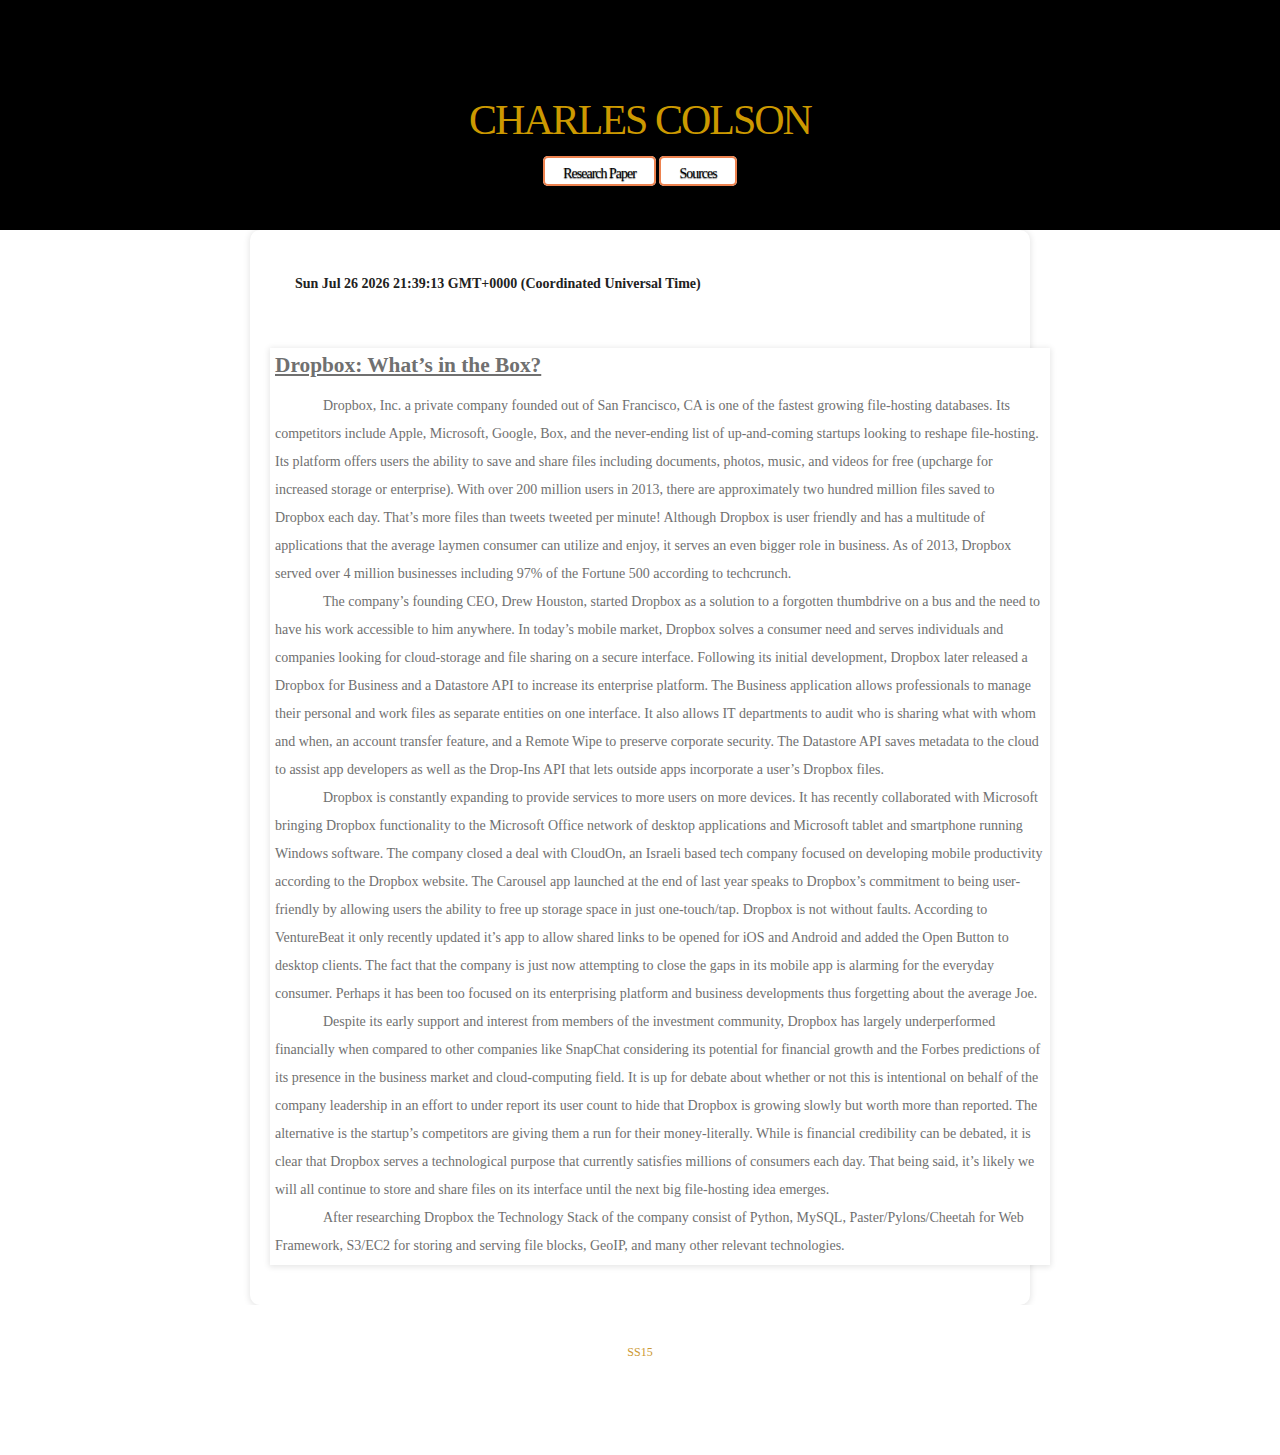
<file: Week6/index.html>
<html xmlns="http://www.w3.org/1999/xhtml">
<head>
<meta name="generator" content="HTML Tidy for Linux (vers 25 March 2009), see www.w3.org" />
<meta http-equiv="Content-Type" content="text/html; charset=utf-8" />
<title>TC 362</title>
<link href="css/style.css" rel="stylesheet" type="text/css" media="screen" />
<style type="text/css">
/*<![CDATA[*/
body,td,th {
        font-family: Arvo, serif;
        color: #C93;
}
/*]]>*/
</style>
</head>
<body>
<div id="header-wrapper">
<div id="header" class="container">
<div id="logo">
<h1><a href="index.html">Charles Colson</a></h1>
</div>
</div>
<div id="menu">
<ul>
<li class="current_page_item"><a href="index.html">Research Paper</a></li>
<li><a href="Sources.html">Sources</a></li>

</ul>
</div>
</div>
<div id="poptrox">
<ul id="gallery">
<li><strong><p id="demo"></p>

<script>
document.getElementById("demo").innerHTML = Date();
</script></strong></li>
</ul>
<br class="clear" />

<div id="wrapper">
<div id="page">
<div id="box1">
<FONT FACE="Times New Roman, serif"><FONT SIZE=4 STYLE="font-size: 16pt"><U><B>Dropbox:
What’s in the Box?</B></U></FONT></FONT></P>
<P CLASS="western" STYLE="text-indent: 0.5in; margin-bottom: 0in"><FONT FACE="Times New Roman, serif">Dropbox,
Inc. a private company founded out of San Francisco, CA is one of the
fastest growing file-hosting databases. Its competitors include
Apple, Microsoft, Google, Box, and the never-ending list of
up-and-coming startups looking to reshape file-hosting. Its platform
offers users the ability to save and share files including documents,
photos, music, and videos for free (upcharge for increased storage or
enterprise). With over 200 million users in 2013, there are
approximately two hundred million files saved to Dropbox each day.
That’s more files than tweets tweeted per minute! Although Dropbox
is user friendly and has a multitude of applications that the average
laymen consumer can utilize and enjoy, it serves an even bigger role
in business. As of 2013, Dropbox served over 4 million businesses
including 97% of the Fortune 500 according to techcrunch. </FONT>
</P>
<P CLASS="western" STYLE="text-indent: 0.5in; margin-bottom: 0in"><FONT FACE="Times New Roman, serif">The
company’s founding CEO, Drew Houston, started Dropbox as a solution
to a forgotten thumbdrive on a bus and the need to have his work
accessible to him anywhere. In today’s mobile market, Dropbox
solves a consumer need and serves individuals and companies looking
for cloud-storage and file sharing on a secure interface. Following
its initial development, Dropbox later released a Dropbox for
Business and a Datastore API to increase its enterprise platform. The
Business application allows professionals to manage their personal
and work files as separate entities on one interface. It also allows
IT departments to audit who is sharing what with whom and when, an
account transfer feature, and a Remote Wipe to preserve corporate
security. The Datastore API saves metadata to the cloud to assist app
developers as well as the Drop-Ins API that lets outside apps
incorporate a user’s Dropbox files. </FONT>
</P>
<P CLASS="western" STYLE="text-indent: 0.5in; margin-bottom: 0in"><FONT FACE="Times New Roman, serif">Dropbox
is constantly expanding to provide services to more users on more
devices. It has recently collaborated with Microsoft bringing Dropbox
functionality to the Microsoft Office network of desktop applications
and Microsoft tablet and smartphone running Windows software. The
company closed a deal with CloudOn, an Israeli based tech company
focused on developing mobile productivity according to the Dropbox
website. The Carousel app launched at the end of last year speaks to
Dropbox’s commitment to being user-friendly by allowing users the
ability to free up storage space in just one-touch/tap. Dropbox is
not without faults. According to VentureBeat it only recently updated
it’s app to allow shared links to be opened for iOS and Android and
added the Open Button to desktop clients. The fact that the company
is just now attempting to close the gaps in its mobile app is
alarming for the everyday consumer. Perhaps it has been too focused
on its enterprising platform and business developments thus
forgetting about the average Joe. </FONT>
</P>
<P CLASS="western" STYLE="text-indent: 0.5in; margin-bottom: 0in"><FONT FACE="Times New Roman, serif">Despite
its early support and interest from members of the investment
community, Dropbox has largely underperformed financially when
compared to other companies like SnapChat considering its potential
for financial growth and the Forbes predictions of its presence in
the business market and cloud-computing field. It is up for debate
about whether or not this is intentional on behalf of the company
leadership in an effort to under report its user count to hide that
Dropbox is growing slowly but worth more than reported. The
alternative is the startup’s competitors are giving them a run for
their money-literally. While is financial credibility can be debated,
it is clear that Dropbox serves a technological purpose that
currently satisfies millions of consumers each day. That being said,
it’s likely we will all continue to store and share files on its
interface until the next big file-hosting idea emerges. </FONT>
</P>
<P CLASS="western" STYLE="text-indent: 0.5in; margin-bottom: 0in"><FONT FACE="Times New Roman, serif">After
researching Dropbox the Technology Stack of the company consist of
Python, MySQL, Paster/Pylons/Cheetah for Web Framework, S3/EC2 for
storing and serving file blocks, GeoIP, and many other relevant
technologies.</FONT></P>
</div>
</div>
</div>
</div>
<div id="footer">
<p>SS15</p>
</div>
</body>
</html>
</file>
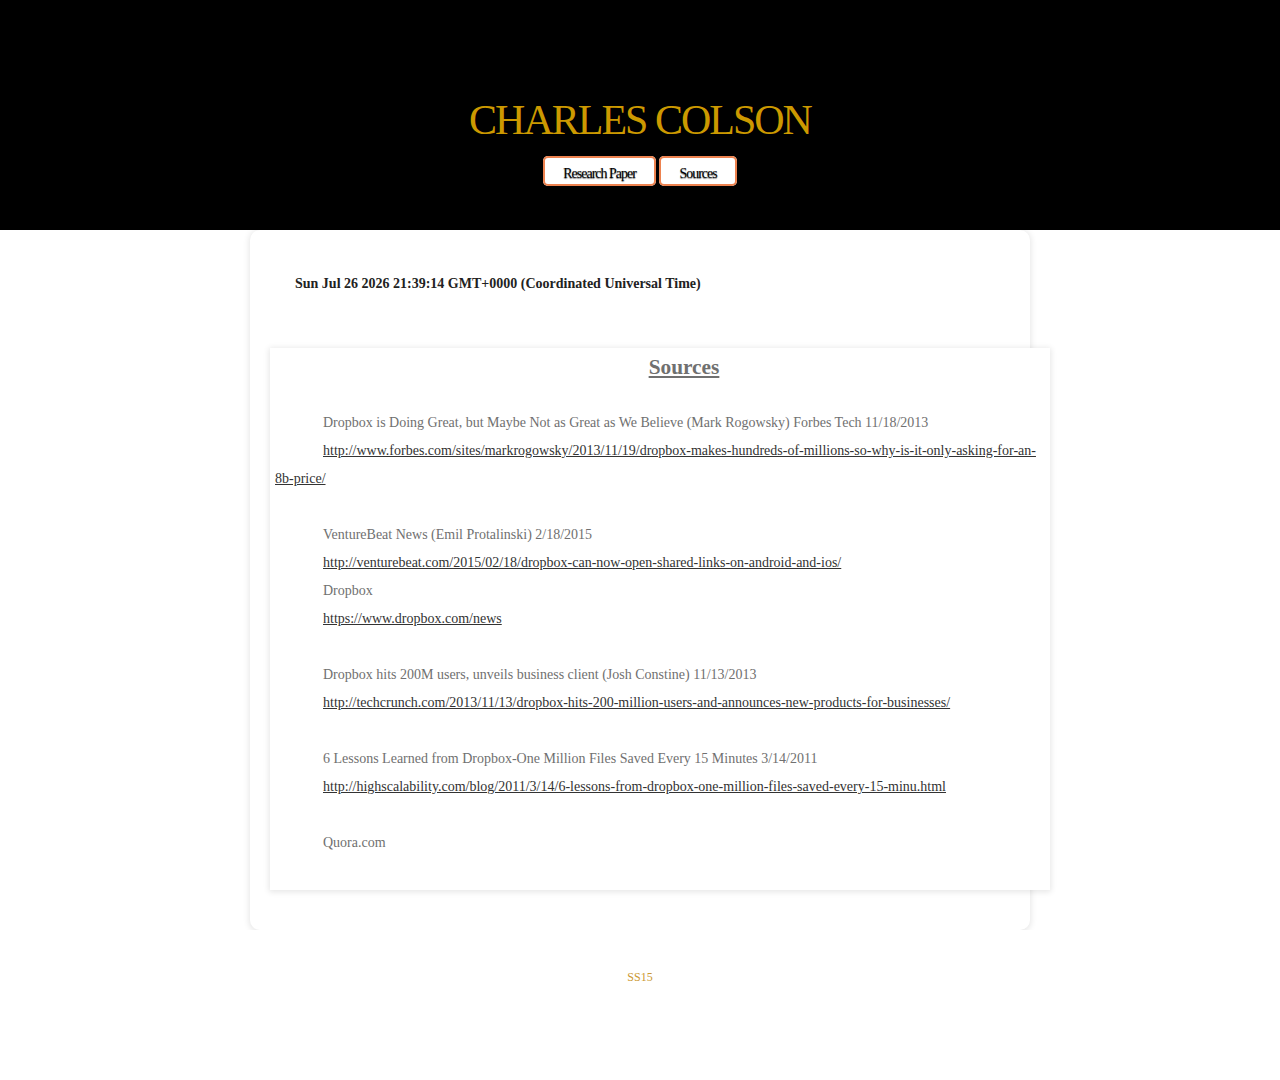
<file: Week6/Sources.html>
<html xmlns="http://www.w3.org/1999/xhtml">
<head>
<meta name="generator" content="HTML Tidy for Linux (vers 25 March 2009), see www.w3.org" />
<meta http-equiv="Content-Type" content="text/html; charset=utf-8" />
<title>TC 362</title>
<link href="css/style.css" rel="stylesheet" type="text/css" media="screen" />
<style type="text/css">
/*<![CDATA[*/
body,td,th {
        font-family: Arvo, serif;
        color: #C93;
}
/*]]>*/
</style>
</head>
<body>
<div id="header-wrapper">
<div id="header" class="container">
<div id="logo">
<h1><a href="index.html">Charles Colson</a></h1>
</div>
</div>
<div id="menu">
<ul>
<li class="current_page_item"><a href="index.html">Research Paper</a></li>
<li><a href="Sources.html">Sources</a></li>

</ul>
</div>
</div>
<div id="poptrox">
<ul id="gallery">
<li><strong><p id="demo"></p>

<script>
document.getElementById("demo").innerHTML = Date();
</script></strong></li>
</ul>
<br class="clear" />

<div id="wrapper">
<div id="page">
<div id="box1">

<P CLASS="western" ALIGN=CENTER STYLE="text-indent: 0.5in; margin-bottom: 0in">
<FONT FACE="Times New Roman, serif"><FONT SIZE=4 STYLE="font-size: 16pt"><U><B>Sources</B></U></FONT></FONT></P>
<P CLASS="western" STYLE="text-indent: 0.5in; margin-bottom: 0in"><BR>
</P>
<P CLASS="western" STYLE="text-indent: 0.5in; margin-bottom: 0in"><FONT FACE="Times New Roman, serif">Dropbox
is Doing Great, but Maybe Not as Great as We Believe (Mark Rogowsky)
Forbes Tech 11/18/2013 </FONT>
</P>
<P CLASS="western" STYLE="text-indent: 0.5in; margin-bottom: 0in"><A HREF="http://www.forbes.com/sites/markrogowsky/2013/11/19/dropbox-makes-hundreds-of-millions-so-why-is-it-only-asking-for-an-8b-price/"><FONT FACE="Times New Roman, serif">http://www.forbes.com/sites/markrogowsky/2013/11/19/dropbox-makes-hundreds-of-millions-so-why-is-it-only-asking-for-an-8b-price/</FONT></A></P>
<P CLASS="western" STYLE="text-indent: 0.5in; margin-bottom: 0in"><BR>
</P>
<P CLASS="western" STYLE="text-indent: 0.5in; margin-bottom: 0in"><FONT FACE="Times New Roman, serif">VentureBeat
News (Emil Protalinski) 2/18/2015</FONT></P>
<P CLASS="western" STYLE="text-indent: 0.5in; margin-bottom: 0in"><A HREF="http://venturebeat.com/2015/02/18/dropbox-can-now-open-shared-links-on-android-and-ios/"><FONT FACE="Times New Roman, serif">http://venturebeat.com/2015/02/18/dropbox-can-now-open-shared-links-on-android-and-ios/</FONT></A></P>
<P CLASS="western" STYLE="text-indent: 0.5in; margin-bottom: 0in"><FONT FACE="Times New Roman, serif">Dropbox
</FONT>
</P>
<P CLASS="western" STYLE="text-indent: 0.5in; margin-bottom: 0in"><A HREF="https://www.dropbox.com/news"><FONT FACE="Times New Roman, serif">https://www.dropbox.com/news</FONT></A></P>
<P CLASS="western" STYLE="text-indent: 0.5in; margin-bottom: 0in"><BR>
</P>
<P CLASS="western" STYLE="text-indent: 0.5in; margin-bottom: 0in"><FONT FACE="Times New Roman, serif">Dropbox
hits 200M users, unveils business client (Josh Constine) 11/13/2013</FONT></P>
<P CLASS="western" STYLE="text-indent: 0.5in; margin-bottom: 0in"><A HREF="http://techcrunch.com/2013/11/13/dropbox-hits-200-million-users-and-announces-new-products-for-businesses/"><FONT FACE="Times New Roman, serif">http://techcrunch.com/2013/11/13/dropbox-hits-200-million-users-and-announces-new-products-for-businesses/</FONT></A></P>
<P CLASS="western" STYLE="text-indent: 0.5in; margin-bottom: 0in"><BR>
</P>
<P CLASS="western" STYLE="text-indent: 0.5in; margin-bottom: 0in"><FONT FACE="Times New Roman, serif">6
Lessons Learned from Dropbox-One Million Files Saved Every 15 Minutes
3/14/2011</FONT></P>
<P CLASS="western" STYLE="text-indent: 0.5in; margin-bottom: 0in"><A HREF="http://highscalability.com/blog/2011/3/14/6-lessons-from-dropbox-one-million-files-saved-every-15-minu.html"><FONT FACE="Times New Roman, serif">http://highscalability.com/blog/2011/3/14/6-lessons-from-dropbox-one-million-files-saved-every-15-minu.html</FONT></A></P>
<P CLASS="western" STYLE="text-indent: 0.5in; margin-bottom: 0in"><BR>
</P>
<P CLASS="western" STYLE="text-indent: 0.5in; margin-bottom: 0in"><FONT FACE="Times New Roman, serif">Quora.com
</FONT>
</P>
<P CLASS="western" STYLE="margin-bottom: 0in"><BR>
</P>
</div>
</div>
</div>
</div>
<div id="footer">
<p>SS15</p>
</div>
</body>
</html>
</file>
<file: Week6/css/style.css>
body {
	margin: 0;
	padding: 0;
	background: #fff;
	font-family: 'Arvo', serif;
	font-size: 14px;
	color: #000;
}

strong {
	color: #222222;
}

h1, h2, h3 {
	margin: 0;
	padding: 0;
	font-weight: normal;
}

h1 {
	font-size: 2em;
}

h2 {
	margin: 0px;
	padding: 0px 0px 20px 0px;
	letter-spacing: -2px;
	font-size: 2.8em;
	color: #FFFFFF;
}

h3 {
	font-size: 1.6em;
}

p, ul, ol {
	margin-top: 0;
	line-height: 200%;
}

p, ol {
}

ul, ol {
}

a {
	color: #333333;
}

a:hover {
}

#wrapper {
	background: #FFF;
}

.container {
	width: 1000px;
	margin: 0px auto;
}

/* Header */

#header-wrapper {
	background: #000;
}

#header {
	width: 800px;
	height: 136px;
	margin: 0 auto;
	padding: 0px;
}

/* Logo */

#logo {
	margin: 0;
	padding: 0;
}

#logo h1, #logo p {
}

#logo h1 {
	padding: 75px 0px 0px 0px;
	letter-spacing: -2px;
	text-align: center;
	text-transform: uppercase;
	font-size: 3em;
	line-height: 90px;
}

#logo h1 a {
	color: #C90;
}

#logo p {
	margin: 0;
	padding: 0px 0 0 0px;
	letter-spacing: -1px;
	font: normal 18px Georgia, "Times New Roman", Times, serif;
	font-style: italic;
	color: #8E8E8E;
}

#logo p a {
	color: #8E8E8E;
}

#logo a {
	border: none;
	background: none;
	text-decoration: none;
	color: #000000;
}

/* Splash */

#splash {
	width: 780px;
	height: 413px;
	margin: 0px auto;
}

#splash img {
	border-radius: 10px 10px 0 0;
	box-shadow: 0px 1px 6px 1px rgba(0,0,0,0.1);
}

/* Search */

#search {
	float: right;
	width: 280px;
	height: 60px;
	padding: 20px 0px 0px 0px;
}

#search form {
	height: 41px;
	margin: 0;
	padding: 10px 0 0 20px;
}

#search fieldset {
	margin: 0;
	padding: 0;
	border: none;
}

#search-text {
	width: 170px;
	padding: 6px 5px 2px 5px;
	border: 1px solid #E7EBED;
	background: #FFFFFF;
	text-transform: lowercase;
	font: normal 11px Arial, Helvetica, sans-serif;
	color: #5D781D;
}

#search-submit {
	width: 50px;
	height: 22px;
	border: none;
	background: #B9B9B9;
	color: #000000;
}

/* Menu */

#menu {
	width: 800px;
	height: 94px;
	margin: 0 auto;
	padding: 0px;
}

#menu ul {
	margin: 0;
	padding: 10px 0px 0px 0px;
	list-style: none;
	line-height: normal;
	text-align: center;
}

#menu li {
	display: inline-block;
	padding: 10px 0px 0px 0px;
}

#menu a {
	display: block;
	height: 10px;
	margin: 0px;
	padding: 10px 20px;
	letter-spacing: -1px;
	text-decoration: none;
	text-align: center;
	font-size: 14px;
	font-weight: normal;
	color: #000;
	border-radius: 5px;
	background: #fff;
	box-shadow: inset 0px 0px 0px 2px #ED824F;
	text-shadow: 0px 1px 1px rgba(0,0,0,0.5);
}

#menu a:hover, #menu .current_page_item a {
	text-decoration: none;
}

#menu .current_page_item a {
}

/* Background */

#bg1 {
	background: #96F;
}

#bg2 {
	background: #93F;
}

#bg3 {
	overflow: hidden;
	padding: 50px;
	background: #93F;
}

/* Page */

#page {
	width: 780px;
	margin: 0px auto;
	padding: 0px 0px 20px 0px;
}

#content {
	float: right;
	width: 530px;
}

#sidebar {
	float: left;
	width: 270px;
}

#poptrox {
	width: 740px;
	margin: 0px auto;
	padding: 40px 20px 0px 20px;
	background: #FFFFFF;
	border-radius: 10px;
	box-shadow: 0px 1px 6px 1px rgba(0,0,0,0.1);
}

#gallery {
	overflow: hidden;
	margin: 0px 0px 0px 0px;
	padding: 0px;
	list-style: none;
}

#gallery li {
	float: left;
	margin: 0px;
	line-height: normal;
	padding-left: 25px;
	padding-bottom: 20px;
}

#gallery img {
	border-radius: 5px;
	border: 0;
}

#gallery a:hover img {
}

#gallery .nopad {
	padding-left: 0px;
}

#footer {
	overflow: hidden;
	height: 50px;
	margin: 0px auto 80px auto;
	padding: 20px 0 0 0;
	background: #FFF;
}

#footer p {
	margin: 0px;
	padding: 15px 0px 0px 0px;
	text-align: center;
	text-transform: uppercase;
	font-size: 12px;
	color: #C93;
}

#footer a {
	color: #FFF;
	text-decoration: none;
}

#box1 {
	margin-bottom: 20px;
	padding: 5px;
	background: #FFFFFF;
	color: #707070;
	box-shadow: 0px 1px 6px 1px rgba(0,0,0,0.1);
}

.poptrox-popup {
	border-radius: 10px 0px 10px 10px;
	box-shadow: 0px 2px 15px 1px rgba(0,0,0,0.5);
}

.poptrox-popup .closer {
	border-radius: 0px 10px 10px 0px;
}

#slideshow {
	alignment-adjust:middle;
	margin-bottom:: 20px;
	margin-left: 20px;
	padding: 20px;
	border-radius: 0px 0px 10px 10px;
	background: #FFF;
	box-shadow: 0px 1px 6px 1px rgba(0,0,0,0.1);
}

/* ==========================================================================
   EXAMPLE Media Queries for Responsive Design.
   These examples override the primary ('mobile first') styles.
   Modify as content requires.
   ========================================================================== */

@media (max-width: 600px) {
	#menu {
		float: left;
		width: auto;
		}
	#box1 {
		float: left;
		width: 350px;
		}

	#page {
		float: left;
		margin-left: none;
		}
	#logo h1 a {
		font-size: 25px;
		float: center;
		}
	#poptrox {
		float: left;
		width: auto;
		}
	#wrapper {
		float: left;
		width: auto;
		}
		
	#page	{
			width: 300px;
		}
	#footer {
		float: left;
		}
	#header {
		width: auto;
		height: 136px;
		margin: 0 auto;
		padding: 0px;
		}
		img {
			width:auto;
			}
}

@media print,
       (-o-min-device-pixel-ratio: 5/4),
       (-webkit-min-device-pixel-ratio: 1.25),
       (min-resolution: 120dpi) {
    /* Style adjustments for high resolution devices */
}
</file>
